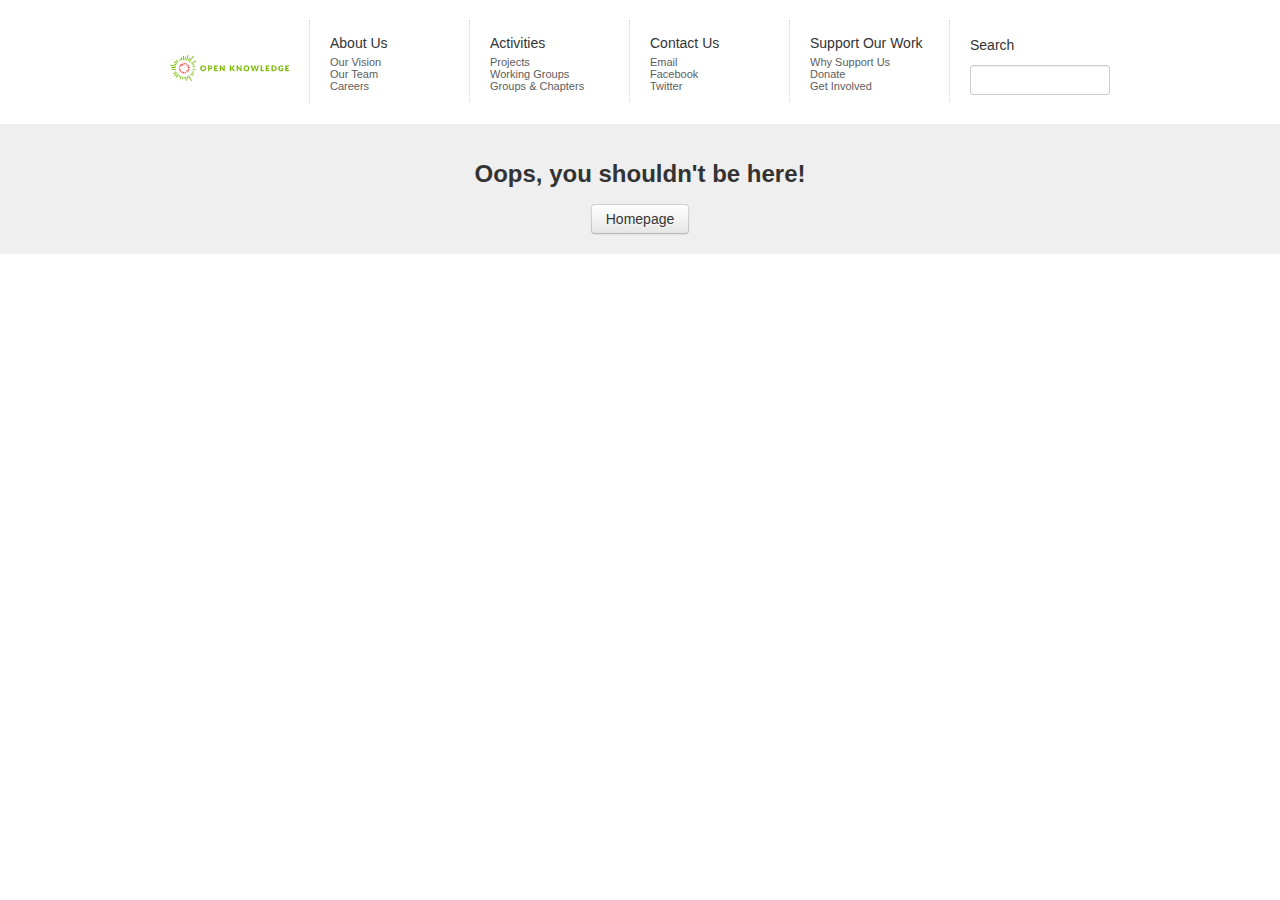
<file: research/Mapping the Open Spending Data Community_files/okf-panel.html>
<!DOCTYPE html>
<!-- saved from url=(0049)http://assets.okfn.org/themes/okfn/okf-panel.html -->
<html lang="en"><head><meta http-equiv="Content-Type" content="text/html; charset=UTF-8">
    
    <title>OKF Panel</title>
    <meta name="viewport" content="width=device-width, initial-scale=1.0">
    <meta name="description" content="">
    <meta name="author" content="Sam Smith">

    <!-- Le styles -->
    <link href="./bootstrap.min.css" rel="stylesheet"> <!-- Standard BS -->
    <link href="./css(2)" rel="stylesheet" type="text/css"> <!-- Font -->

    <!-- Le HTML5 shim, for IE6-8 support of HTML5 elements -->
    <!--[if lt IE 9]>
      <script src="//cdnjs.cloudflare.com/ajax/libs/html5shiv/3.7/html5shiv.js"></script>
    <![endif]-->

    <style>
      html {
        overflow:hidden;
      }
      body {
        font-family: 'Lato',"Helvetica Neue",Helvetica,Arial,sans-serif;
      }
			.okf-panel.container {
				padding-top:20px;
				padding-bottom:20px;
			}
			.okf-panel.container .logo {
				padding:35px 20px 23px 0;
			}
			.okf-panel.container .border {
				border-right:dotted 1px #cfcfcf;
			}
			.okf-panel.container h2 {
				color:#333333;
				text-transform:capitalize;
				font-size:14px;
				font-weight:normal;
				padding-top:15px;
				padding-bottom:5px;
				margin:0px;
				line-height:normal;
			}
			.okf-panel.container label {
				margin-top: 0px;
				width:auto;
				font-size:14px;
				margin-top:15px;
				padding-bottom:5px;
				cursor:pointer;
			}
			.okf-panel.container a {
				color:#333333;
				text-decoration:none;
			}
			.okf-panel.container ul {
				margin:0px;
				padding:0px 0px 10px 0px;
			}
			.okf-panel.container ul li {
				list-style:none;
				font-size:11px;
				line-height:normal;
			}
			.okf-panel.container ul li a {
				opacity:0.8;
			}
			.okf-panel.container ul li a:hover {
				opacity:1.0;
				text-decoration:none;
			}
			.okf-panel.container form {
				margin:0px;
			}
			.okf-panel.container form input[type="text"] {
				width:100%;
				height:auto;
				-webkit-box-sizing: border-box; /* Safari/Chrome, other WebKit */
				-moz-box-sizing: border-box;    /* Firefox, other Gecko */
				box-sizing: border-box;         /* Opera/IE 8+ */
			}
			.message {
				background-color:#EFEFEF;
				text-align:center;
				padding-top:20px;
        padding-bottom:20px;
			}
		</style>

  <style type="text/css"></style></head>

  <body>
		<!--<base target="_blank">--><base href="." target="_blank">
		<div class="okf-panel container">
      	<div class="row">
          <div class="span2">
            <div class="border logo">
           	  <a href="http://okfn.org/"><img src="./okfn-logo-landscape.png"></a>
            </div>
          </div>
          <div class="span2">
            <div class="border">
              <h2><a href="http://okfn.org/about/">About Us</a></h2>
              <ul>
                <li><a href="http://okfn.org/about/vision/">Our Vision</a></li>
                <li><a href="http://okfn.org/about/team/">Our Team</a></li>
                <li><a href="http://okfn.org/jobs/">Careers</a></li>
              </ul>
            </div>
          </div>
          <div class="span2">
            <div class="border">
              <h2><a href="http://okfn.org/activities/">Activities</a></h2>
              <ul>
                <li><a href="http://okfn.org/projects/">Projects</a></li>
                <li><a href="http://okfn.org/wg/">Working Groups</a></li>
                <li><a href="http://okfn.org/local/">Groups &amp; Chapters</a></li>
              </ul>
            </div>
          </div>
          <div class="span2">
            <div class="border">
              <h2><a href="http://okfn.org/contact/">Contact Us</a></h2>
              <ul>
                <li><a href="http://okfn.org/contact/">Email</a></li>
                <li><a href="https://www.facebook.com/OKFNetwork">Facebook</a></li>
                <li><a href="http://twitter.com/okfn">Twitter</a></li>
              </ul>
            </div>
          </div>
          <div class="span2">
            <div class="border">
              <h2><a href="http://okfn.org/support/">Support our Work</a></h2>
              <ul>
                <li><a href="http://okfn.org/support/#why">Why Support Us</a></li>
                <li><a href="http://okfn.org/support/">Donate</a></li>
                <li><a href="http://okfn.org/community/get-involved/">Get Involved</a></li>
              </ul>
            </div>
          </div>
          <div class="span2">
            <form method="get" action="https://okfn.org/search/?">
              <label for="q">Search</label>
               <input type="text" name="q" id="q">
               <input type="hidden" id="searchsubmit" value="Search">
            </form>
          </div>
        </div>
      </div>

			<div class="message">
        <h3>Oops, you shouldn't be here!</h3>
        <a href="http://okfn.org/" class="btn" target="_top">Homepage</a>
      </div>

  

</body></html>
</file>
